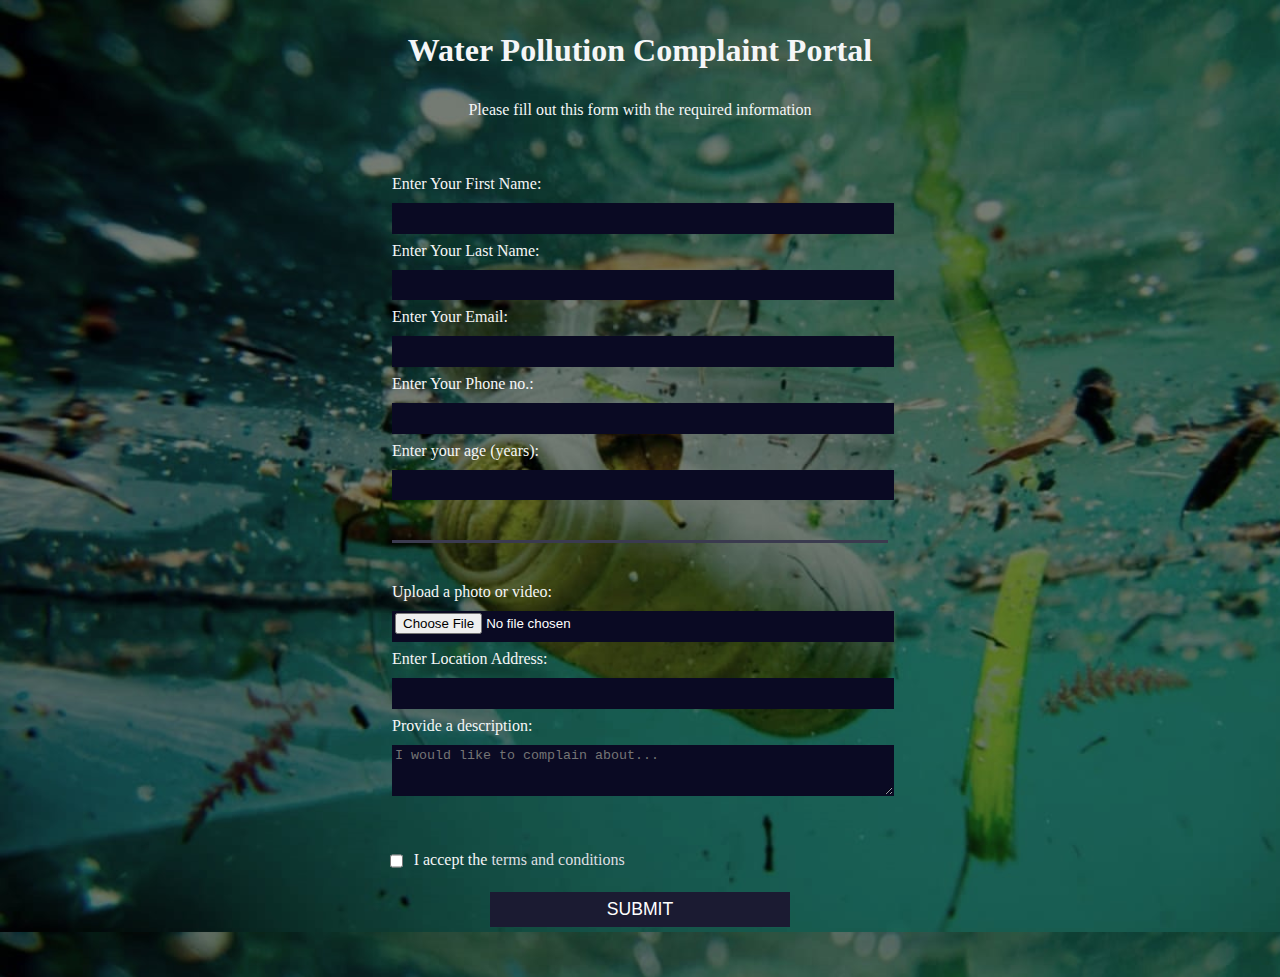
<file: index.html>
<!DOCTYPE html>
<html lang="en">
  <head>
    <meta charset="UTF-8">
    <title>Water Pollution Complaint Portal</title>
    <link rel="stylesheet" href="styles.css" />
  </head>
  <body>
    <h1>Water Pollution Complaint Portal</h1>
    <p>Please fill out this form with the required information</p>
    <form>
      <fieldset>
        <label for="first-name">Enter Your First Name: <input id="first-name" name="first-name" type="text" required /></label>
        <label for="last-name">Enter Your Last Name: <input id="last-name" name="last-name" type="text" required /></label>
        <label for="email">Enter Your Email: <input id="email" name="email" type="email" required /></label>
        <label for="cont">Enter Your Phone no.: <input id="cont" name="cont" type="tel" required /></label>
        <label for="age">Enter your age (years): <input id="age" type="number" name="age" min="13" max="120" /></label>
      </fieldset>
      <fieldset>
        <label for="profile-picture">Upload a photo or video: <input id="profile-picture" type="file" name="file" /></label>
        <label for="address">Enter Location Address: <input id="address" name="address" type="text" required /></label>
        <label for="bio">Provide a description:
          <textarea id="bio" name="bio" rows="3" cols="30" placeholder="I would like to complain about..."></textarea>
        </label>
      </fieldset>
      <label for="terms-and-conditions">
        <input class="inline" id="terms-and-conditions" type="checkbox" required name="terms-and-conditions" /> I accept the <a href="#">terms and conditions</a>
      </label>
      <button onclick="myfunction()">SUBMIT</button>
    </form>
    <script>
      function myfunction(){
        alert("Thank You !! Your complain has been registered...!!");
      }
    </script>
  </body>
</html>
</file>
<file: styles.css>
body {
  width: 100%;
  height: 100vh;
  margin: 0;
  background-color: #1b1b32;
  color: #f5f6f7;
  font-family: Tahoma;
  font-size: 16px;
  background-image: url("bg.jpg");
  background-size:cover;
}

h1, p {
  margin: 1em auto;
  text-align: center;
}

form {
  width: 60vw;
  max-width: 500px;
  min-width: 300px;
  margin: 0 auto;
  padding-bottom: 2em;
}

fieldset {
  border: none;
  padding: 2rem 0;
  border-bottom: 3px solid #3b3b4f;
}

fieldset:last-of-type {
  border-bottom: none;
}

label {
  display: block;
  margin: 0.5rem 0;
}

input,
textarea,
select {
  margin: 10px 0 0 0;
  width: 100%;
  min-height: 2em;
}

input, textarea {
  background-color: #0a0a23;
  border: 1px solid #0a0a23;
  color: #ffffff;
}

.inline {
  width: unset;
  margin: 0 0.5em 0 0;
  vertical-align: middle;
}

button{
  display: block;
  width: 60%;
  margin: 1em auto;
  height: 2em;
  font-size: 1.1rem;
  background-color: #1b1b32;
  border: none;
  color:#ffffff;
  text-decoration: none;
  min-width: 300px;
}

button {
  cursor: pointer;
}

input[type="file"] {
  padding: 1px 2px;
}

.inline{
  display: inline; 
}

a{
  color:#dfdfe2;
  text-decoration: none;
}

a button{
  text-decoration: none;
}
</file>
